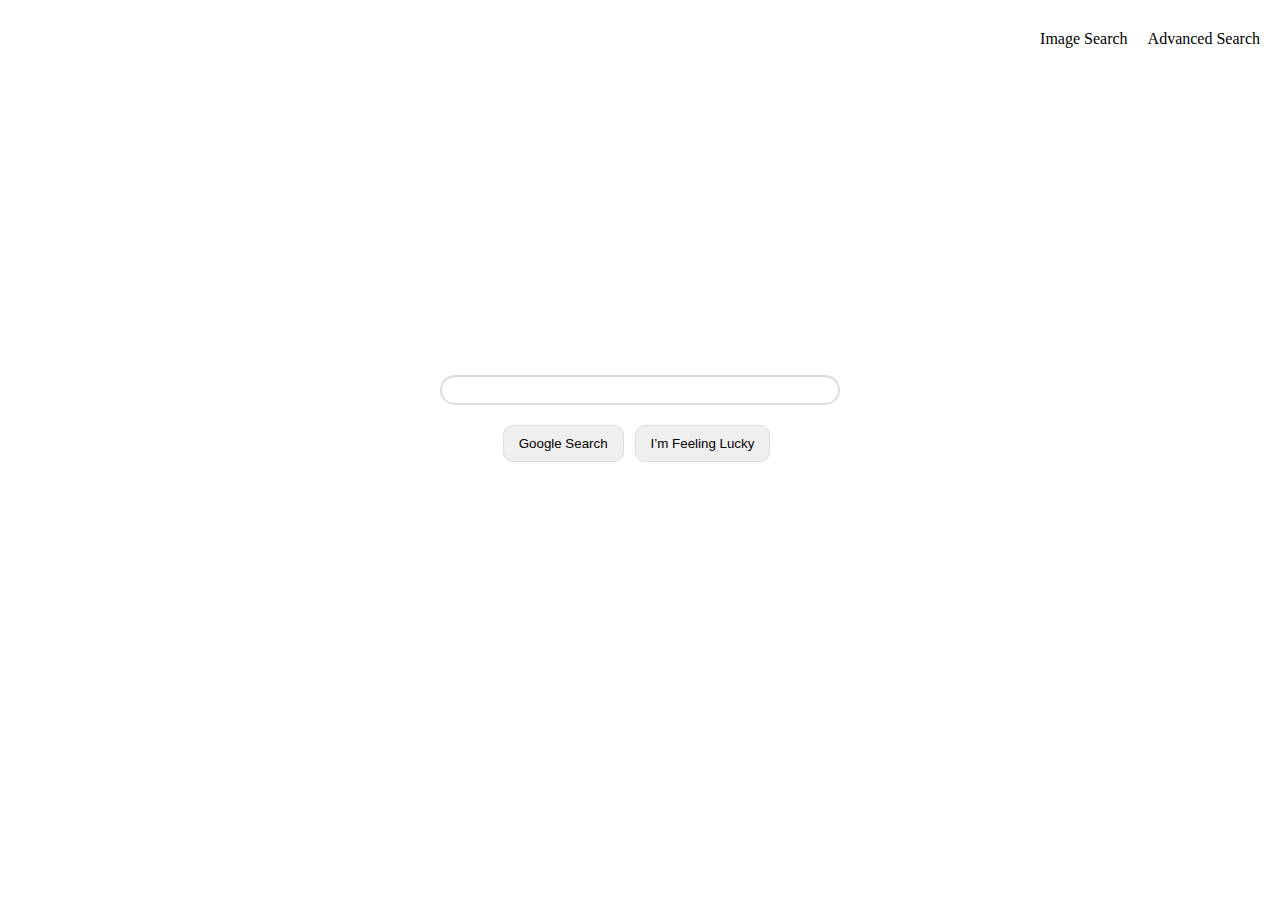
<file: search/index.html>
<!DOCTYPE html>
<html lang="en">

<head>
    <title>Search</title>
    <link rel="stylesheet" href="style.css">
</head>

<body>
    <nav>
        <ul class="nav">
            <li><a href="image.html">Image Search</a></li>
            <li><a href="advanced.html"> Advanced Search</a></li>
        </ul>
    </nav>
    <div>
        <form class="form" action="https://www.google.com/search">
            <input type="text" name="q" class="search-bar">
            <div class="search">
                <input class="submit" type="submit" value="Google Search">
                <input class="submit" type="submit" value="I’m Feeling Lucky">
            </div>
        </form>
    </div>
</body>

</html>
</file>
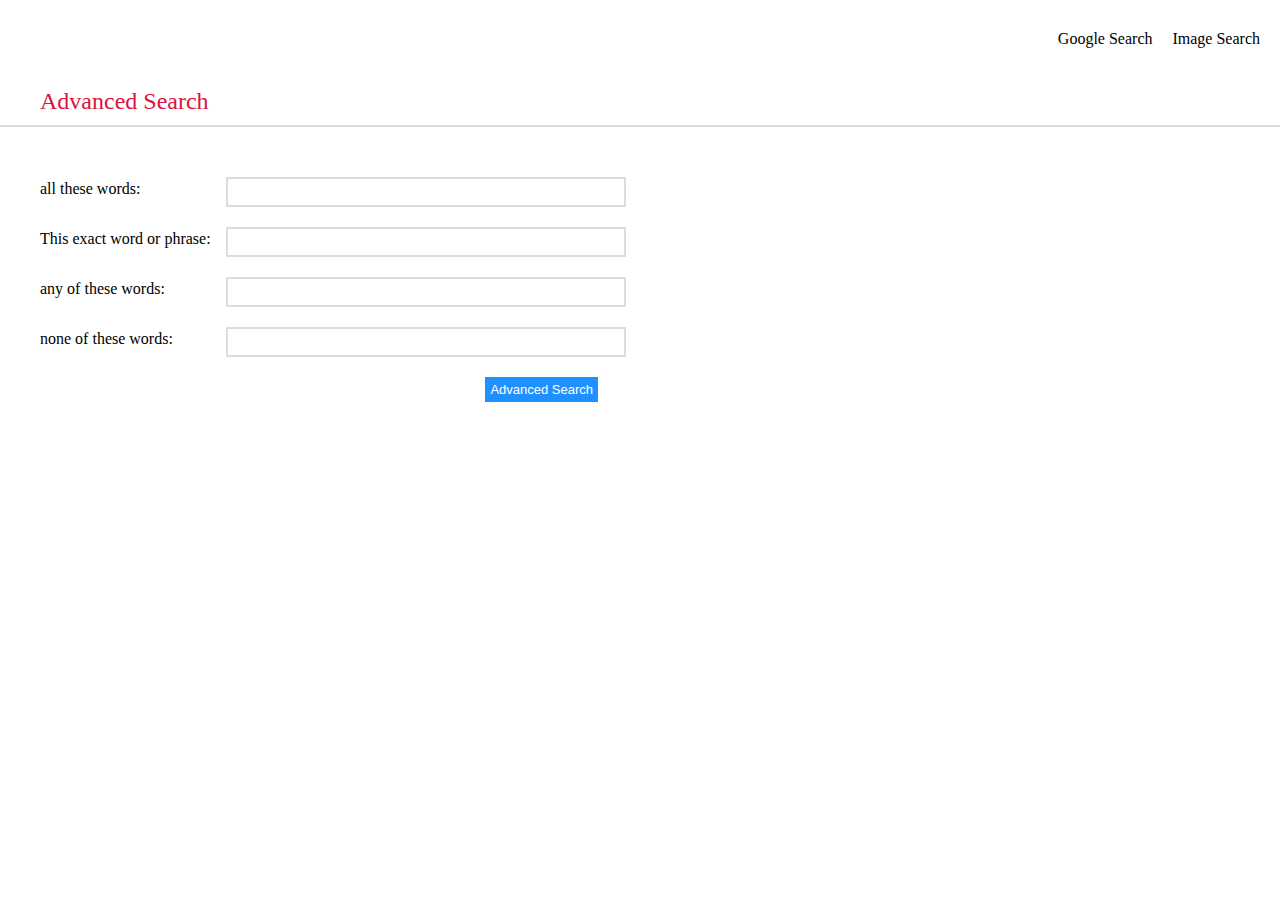
<file: search/advanced.html>
<!DOCTYPE html>
<html lang="en">

<head>
    <title>Search</title>
    <link rel="stylesheet" href="style.css">
</head>

<body>
    <nav>
        <ul class="nav">
            <li><a href="index.html">Google Search</a></li>
            <li><a href="image.html"> Image Search</a></li>
        </ul>
    </nav>

    <h1>Advanced Search</h1>

    <div class="advanced-form">
    <form action="https://www.google.com/search">
      <div class="row">
        <div class="col-25">
            <label for="all these words">all these words:</label>
        </div>

        <div class="col-75">
            <input type="text" name="" id="" class="input-bar search-bar">
        </div>
      </div>

      <div class="row">
        <div class="col-25">
            <label for="">This exact word or phrase:</label>
        </div>

        <div class="col-75">
            <input type="text" name="" id="" class="input-bar search-bar">
        </div>
      </div>

      <div class="row">
        <div class="col-25">
            <label for="">any of these words:</label>
        </div>

        <div class="col-75">
            <input type="text" name="" id="" class="input-bar search-bar">
        </div>
      </div>

      <div class="row">
        <div class="col-25">
            <label for="">none of these words:</label>
        </div>

        <div class="col-75">
            <input type="text" name="" id="" class="input-bar search-bar">
        </div>
      </div>

        <div class="advanced-container">
            <input class="advanced" type="submit" value="Advanced Search">
        </div>
    </div>
    </form>
</body>
</file>
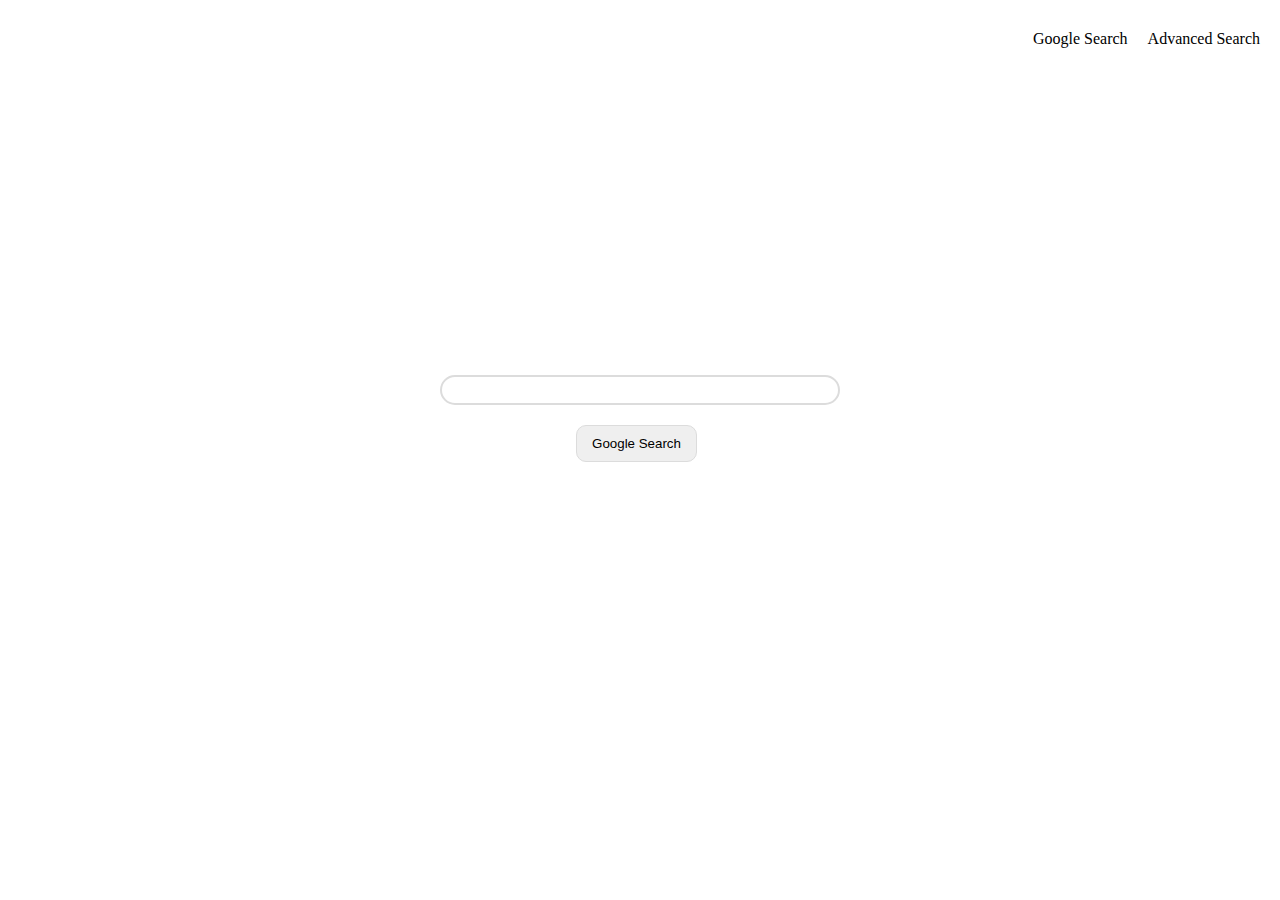
<file: search/image.html>
<!DOCTYPE html>
<html lang="en">

<head>
    <title>Search</title>
    <link rel="stylesheet" href="style.css">
</head>

<body>
    <nav>
        <ul class="nav">
            <li><a href="index.html">Google Search</a></li>
            <li><a href="advanced.html"> Advanced Search</a></li>
        </ul>
    </nav>
    <div>
        <form class="form" action="https://www.google.com/images">
            <input type="text" name="q" class="search-bar">
            <input class="submit" type="submit" value="Google Search">


        </form>
    </div>
</body>

</html>
</file>
<file: search/style.css>
*{
    box-sizing: border-box;
    margin: 0;
    padding: 0;
}

h1{
    margin: 40px 10px 10px 40px;
    font-size: 1.5rem;
    font-weight: 500;
    color: crimson;
}

ul{
    list-style: none;
    margin-top: 30px;
}

a{
    text-decoration: none;
    margin-right: 20px;
    color: black;

}

a:hover{
    text-decoration-line: underline;
}



.nav{
    display: flex;
    justify-content: flex-end;
}

.form{
    display: flex;
    flex-direction: column;
    justify-content: center;
    align-items: center;
    height: 80vh;
    margin-top: 10px;
}

.search-bar{
    border-radius: 100px;
    width: 400px;
    height: 30px;
    margin-bottom: 20px;
    padding: 0 15px;
    border: 2px solid gainsboro;
}

.submit{
    padding: 10px 15px;
    border: 1px solid gainsboro;
    border-radius: 10px;
    margin-right: 7px;
}

.advanced-form{
    padding-top: 50px;
    padding-left: 40px;
    border-top: 2px solid gainsboro;
} 

.col-25{
    width: 15%;
    float: left;
    margin-top: 3px;
    margin-bottom: 2px;
}

.col-75{
    width: 75%;
}

.input-bar{
    border-radius: 0%;
    padding: 0 10px;

}

.advanced-container{
    width: 45%;
}

.advanced{
    float: right;
    padding: 5px 5px;
    background-color: rgb(30, 144, 255);
    border: none;
    color: #fff;
    font-weight: 400;
    font-size: small;
}

.advanced:hover{
    border: .5px solid blue;
}
</file>
